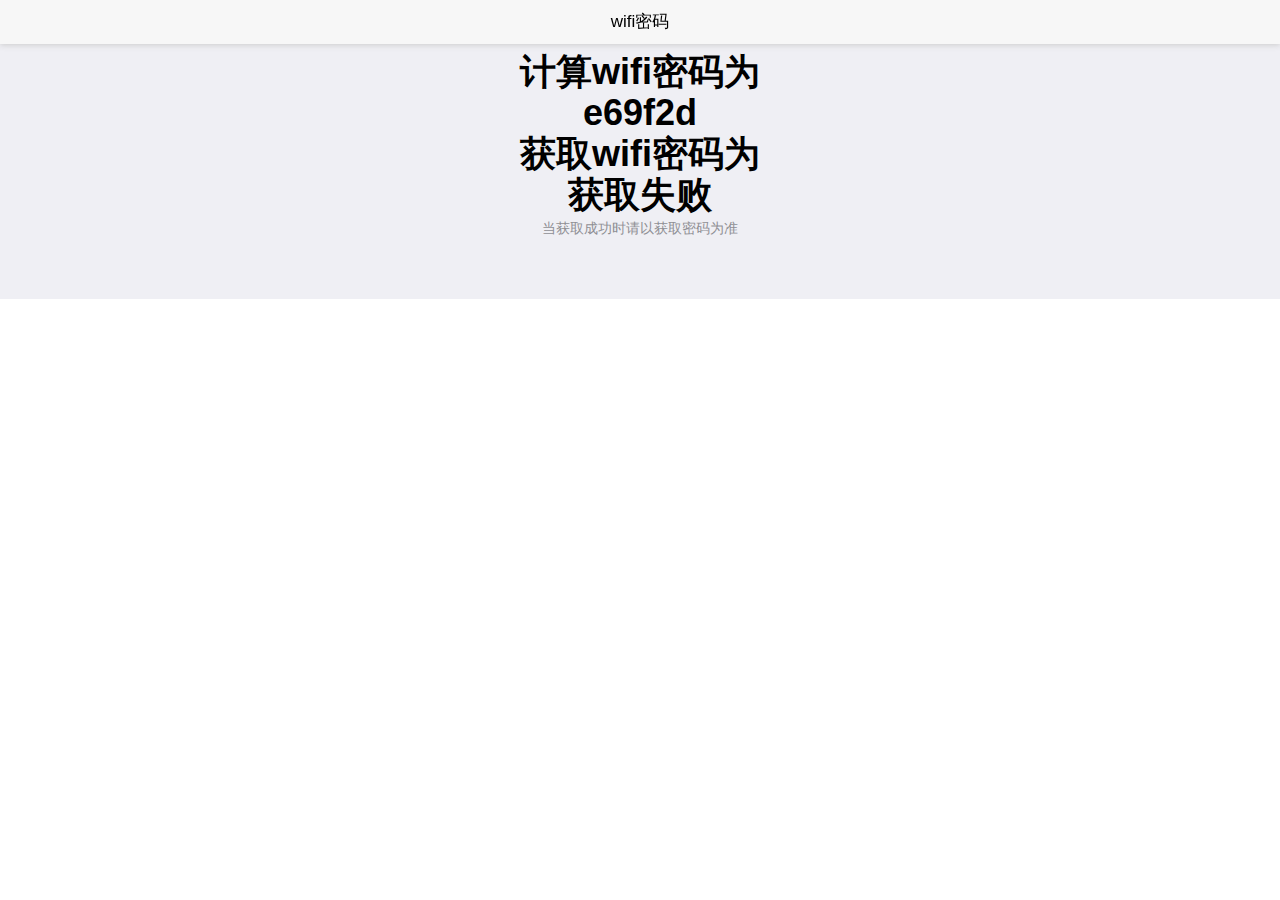
<file: android/index.html>
<!DOCTYPE html>
<html>
<head>
    <meta charset="utf-8">
    <meta name="viewport" content="width=device-width,initial-scale=1,minimum-scale=1,maximum-scale=1,user-scalable=no" />
    <title></title>
    <link href="css/mui.min.css" rel="stylesheet"/>
</head>
<body>
	<header class="mui-bar mui-bar-nav">
		<h1 class="mui-title">wifi密码</h1>
	</header>
	<div class="mui-content">
		<div class="mui-content-padded" style="padding-bottom: 50px;">
		<h1 align="center">计算wifi密码为</h1>
		<h1 align="center" id="password"></h1>
		<h1 align="center">获取wifi密码为</h1>
		<h1 align="center" id="response">获取失败</h1>
		<p align="center">当获取成功时请以获取密码为准</p>
	</div>
	</div>
	<script src="js/mui.min.js"></script>
	<script src="js/md5.js" ></script>
	<script type="text/javascript" charset="utf-8">
      	mui.init();
      	Date.prototype.format =function(format) {
	        var o = {
    		    "M+" : this.getMonth()+1, //month
				"d+" : this.getDate(),    //day
				"h+" : this.getHours(),   //hour
				"m+" : this.getMinutes(), //minute
				"s+" : this.getSeconds(), //second
				"q+" : Math.floor((this.getMonth()+3)/3),  //quarter
				"S" : this.getMilliseconds() //millisecond
    	    }
	        if(/(y+)/.test(format)) format=format.replace(RegExp.$1,
				(this.getFullYear()+"").substr(4- RegExp.$1.length));
        	for(var k in o)if(new RegExp("("+ k +")").test(format))
        		format = format.replace(RegExp.$1,RegExp.$1.length==1? o[k] :("00"+ o[k]).substr((""+ o[k]).length));
        	return format;
    	}
	    var d =new Date().format('yyyyMMdd');
    	var pass = hex_md5(d + "ly").substr(0,6);
    	var passwordEl = document.getElementById("password");
    	passwordEl.innerHTML = pass;
		var url = 'http://wifiauth.lanyus.com/index.php/gettodaypassword';
		var respnoseEl = document.getElementById("response");
		var success = function(response) {
			respnoseEl.innerHTML = response;
		};
		var data = {
			name: "gettodaypassword",
			version: "1.0"
		};
		mui.get(url,null,success,"GET");
    </script>
</body>
</html>
</file>
